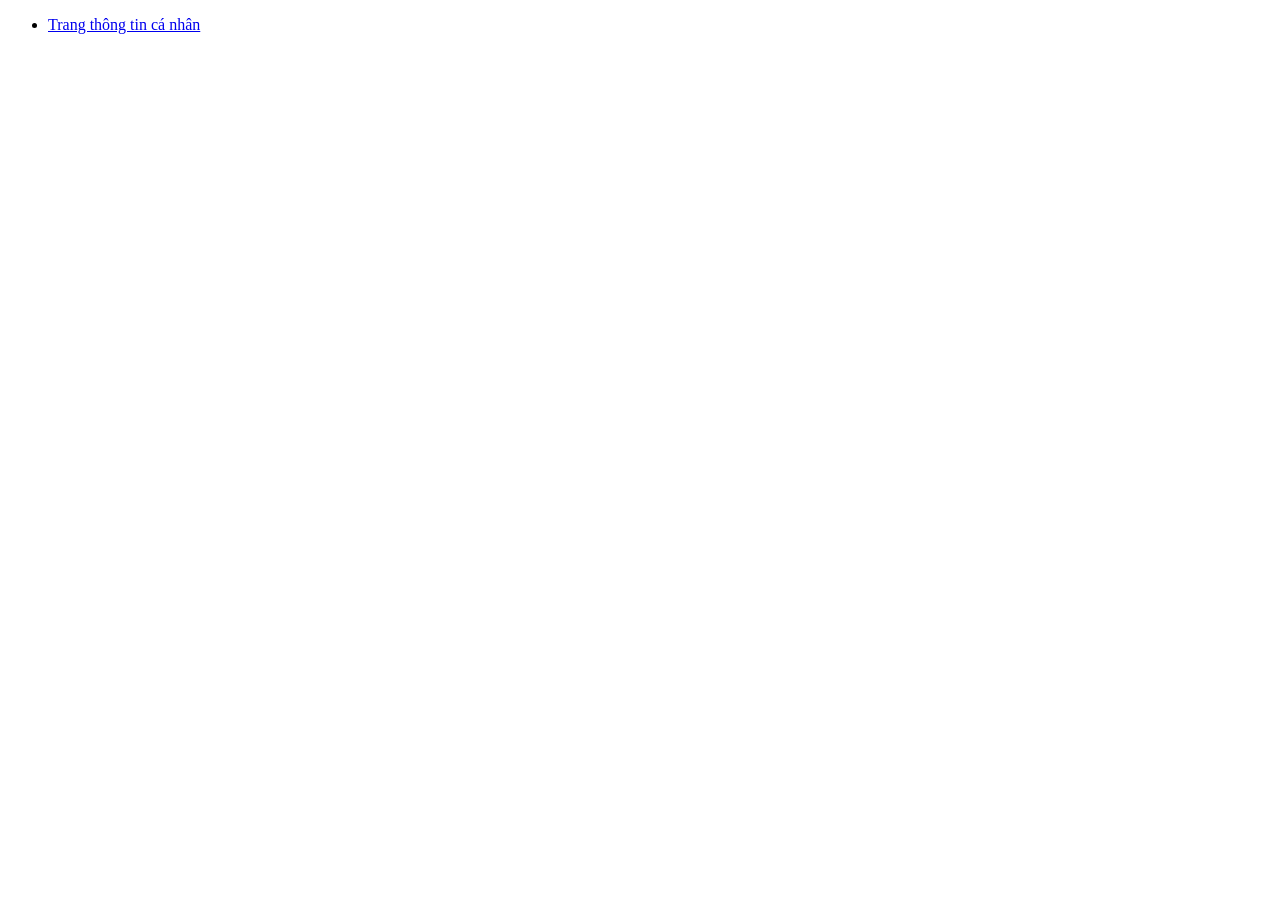
<file: html/page2.html>
﻿<!DOCTYPE html>
<html lang="vi">
	<head>
		<title> làm web </title>
		<meta charset = "utf-8">
	</head>
	<body>
		<ul>
			<li>
				<a href="html/page1.html">
				Trang thông tin cá nhân 
				</a>
			</li>
		</ul>
	</body>
</html>
</file>
